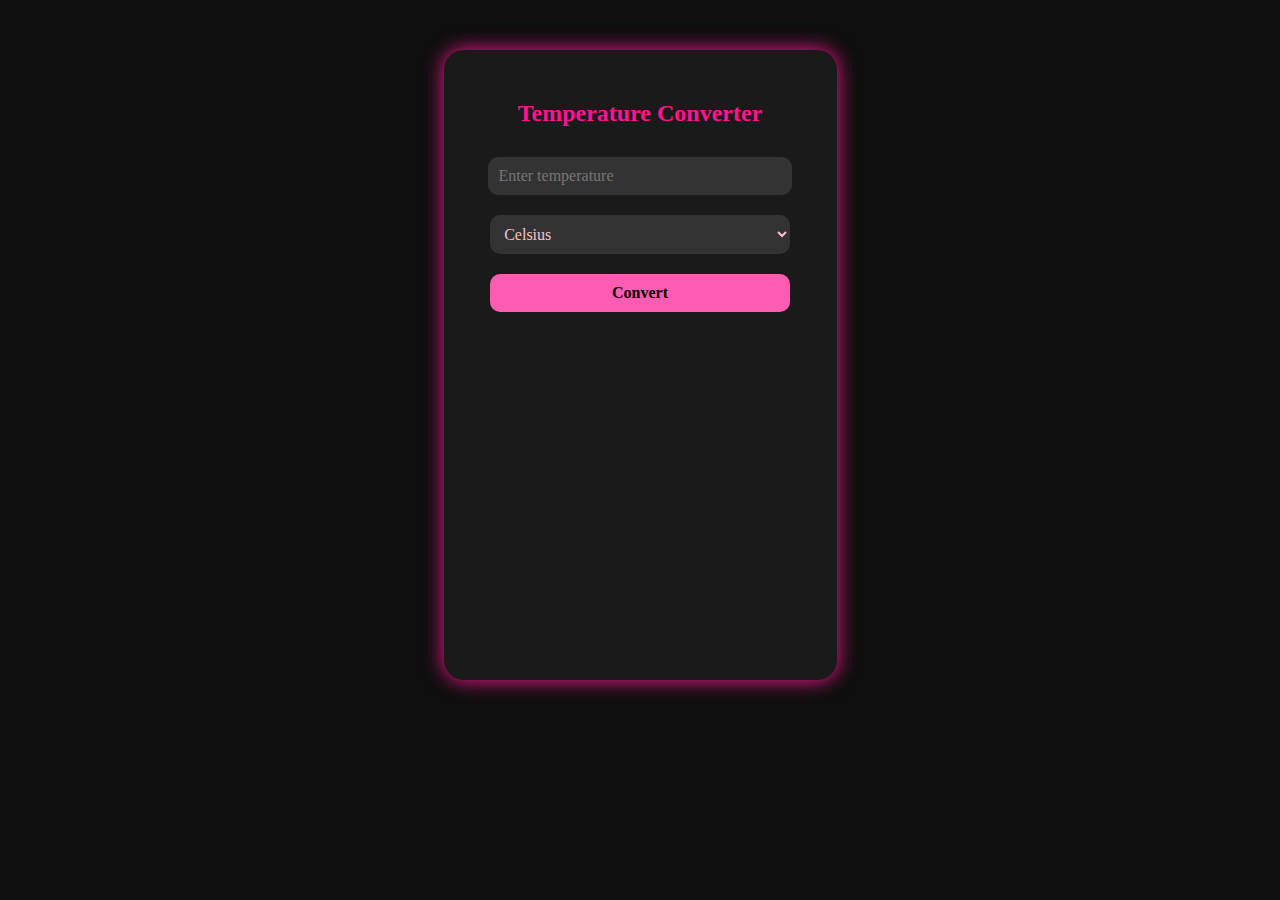
<file: index.html>
<!DOCTYPE html>
<html lang="en">
<head>
    <meta charset="UTF-8">
    <meta name="viewport" content="width=device-width, initial-scale=1.0">
    <title>Temperature Converter</title>
    <link rel="stylesheet" href="style2.css">
</head>
<body>
    <div class="container">
        <h2>Temperature Converter</h2>
        <input type="text" id="inp" placeholder="Enter temperature">
        <select id="unit">
            <option value="celsius"> Celsius</option>
            <option value="fahrenheit">Fahrenheit</option>
        </select>
        <br>
        <button id="convert">Convert</button>
        <p id="result"></p>
    </div>
    <script src="script.js"></script>
</body>
</html>
</file>
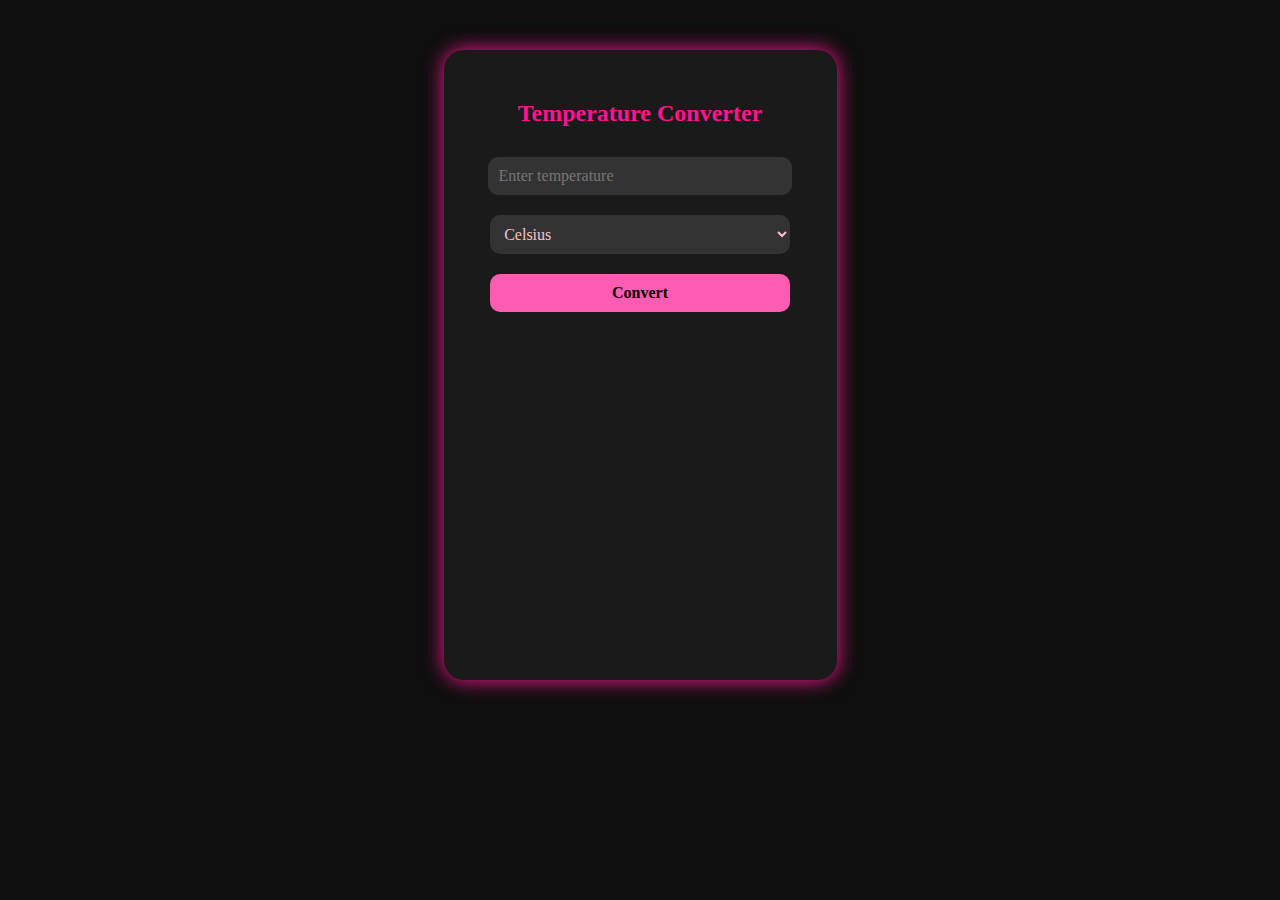
<file: index2.html>
<!DOCTYPE html>
<html lang="en">
<head>
    <meta charset="UTF-8">
    <meta name="viewport" content="width=device-width, initial-scale=1.0">
    <title>Temperature Converter</title>
    <link rel="stylesheet" href="style2.css">
</head>
<body>
    <div class="container">
        <h2>Temperature Converter</h2>
        <input type="text" id="inp" placeholder="Enter temperature">
        <select id="unit">
            <option value="celsius"> Celsius</option>
            <option value="fahrenheit">Fahrenheit</option>
        </select>
        <br>
        <button id="convert">Convert</button>
        <p id="result"></p>
    </div>
    <script src="script.js"></script>
</body>
</html>
</file>
<file: style2.css>
body{
    margin: 0;
    margin-top: 50px;
    height: 70vh;
    display: flex;
    justify-content: center;
    align-content: center;
    background: #0f0f0f;
}
.container{
    background: #1a1a1a;
    padding: 30px 30px;
    border-radius: 20px;
    text-align: center;
    box-shadow: 0 0 20px deeppink;
}
h2{
    color: deeppink;
    font-family:cursive;
    
}
input,select,button{
    width: 90%;
    padding: 10px;
    margin: 10px 0;
    border: none;
    border-radius: 10px;
    font-size: 16px;
}
input{
    width: 85%;
}
input,select{
    background: #333;
    color: pink;
    font-family: cursive;
}
input:hover,select:hover{
    box-shadow: 0 0 10px plum;
}
button{
    background: rgb(254, 91, 178);
    color: black;
    font-family: cursive;
    font-weight: bold;
    cursor: pointer;
}
button:hover{
    background: deeppink;
    box-shadow: 0 0 15px palevioletred;
}
#result{
    margin-top: 15px;
    font-size: 18px;
    font-weight: bold;
    font-family: cursive;
}
</file>
